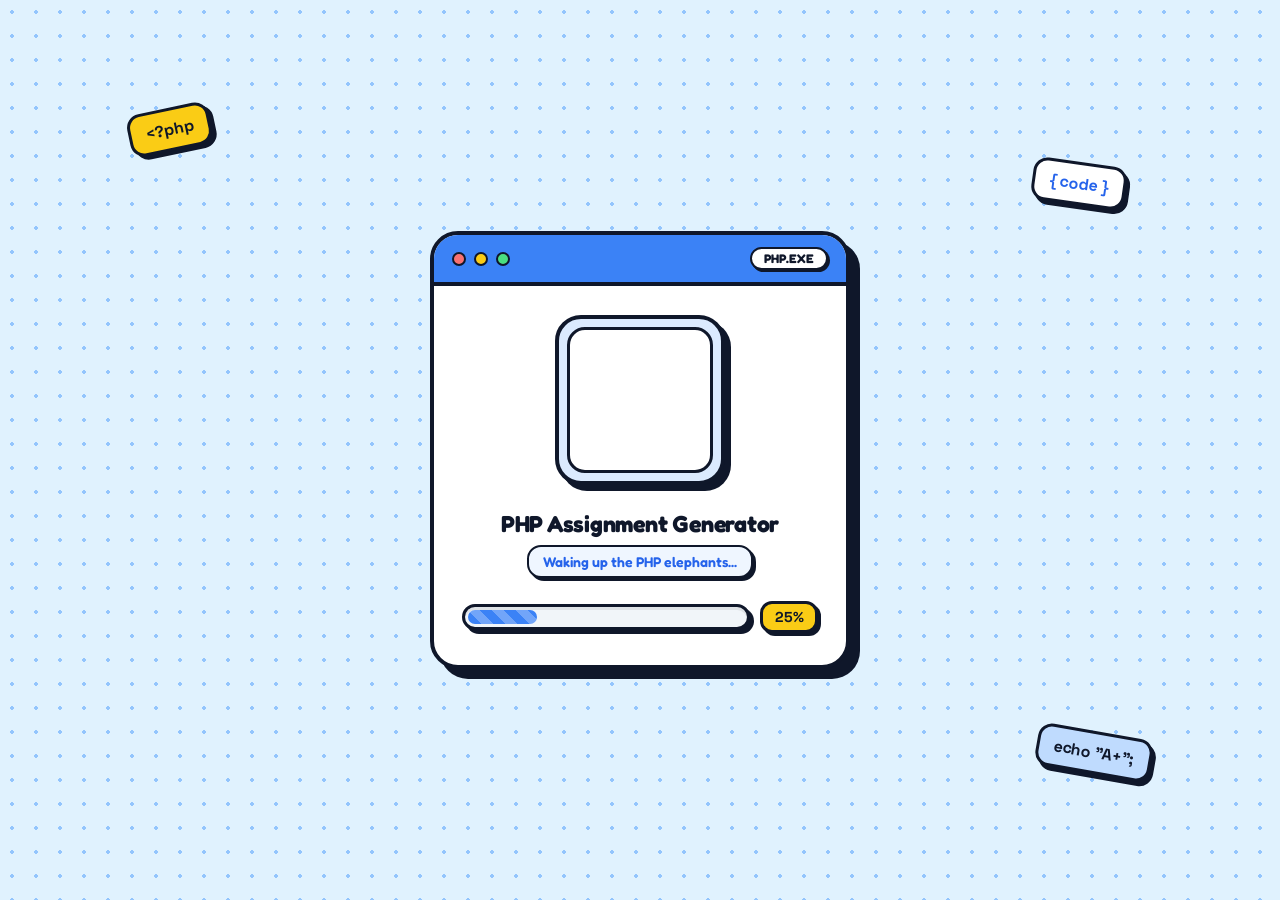
<file: load.html>
<!DOCTYPE html>
<html lang="en">
<head>
    <meta charset="UTF-8">
    <meta name="viewport" content="width=device-width, initial-scale=1.0">
    <meta http-equiv="Cache-Control" content="no-cache, no-store, must-revalidate">
    <meta http-equiv="Pragma" content="no-cache">
    <meta http-equiv="Expires" content="0">
    <title>PHP Assignment Generator - Loading</title>
    <link rel="preconnect" href="https://fonts.googleapis.com">
    <link rel="preconnect" href="https://fonts.gstatic.com" crossorigin>
    <link href="https://fonts.googleapis.com/css2?family=Fredoka:wght@500;600;700&family=Space+Grotesk:wght@600;700&display=swap" rel="stylesheet">
    <style>
        :root {
            --ink: #0f172a;
            --sky-bg: #e0f2fe;
            --electric-blue: #2563eb;
            --bright-blue: #3b82f6;
            --sunny-yellow: #facc15;
            --mint-green: #4ade80;
            --card-white: #ffffff;
        }

        * {
            box-sizing: border-box;
            margin: 0;
            padding: 0;
        }

        body {
            background-color: var(--sky-bg);
            /* Halftone comic polka-dot pattern */
            background-image: radial-gradient(#93c5fd 2px, transparent 2px);
            background-size: 24px 24px;
            font-family: 'Fredoka', sans-serif;
            display: flex;
            justify-content: center;
            align-items: center;
            min-height: 100vh;
            overflow: hidden;
            color: var(--ink);
            transition: transform 0.45s cubic-bezier(0.68, -0.55, 0.27, 1.55), opacity 0.4s ease;
        }

        body.fade-out {
            opacity: 0;
            transform: scale(0.85) rotate(-3deg);
        }

        /* Floating Cartoon Code Stickers in Background */
        .floating-sticker {
            position: absolute;
            background: var(--card-white);
            border: 3px solid var(--ink);
            box-shadow: 4px 4px 0px var(--ink);
            border-radius: 14px;
            padding: 8px 14px;
            font-family: 'Space Grotesk', monospace;
            font-weight: 700;
            font-size: 1rem;
            color: var(--electric-blue);
            user-select: none;
            pointer-events: none;
            z-index: 0;
        }

        .sticker-1 {
            top: 12%;
            left: 10%;
            background: var(--sunny-yellow);
            color: var(--ink);
            transform: rotate(-12deg);
            animation: floatBounce 3.2s ease-in-out infinite alternate;
        }

        .sticker-2 {
            bottom: 14%;
            right: 10%;
            background: #bfdbfe;
            color: var(--ink);
            transform: rotate(10deg);
            animation: floatBounce 2.8s ease-in-out infinite alternate-reverse;
        }

        .sticker-3 {
            top: 18%;
            right: 12%;
            background: var(--card-white);
            transform: rotate(8deg);
            animation: floatBounce 3.6s ease-in-out infinite alternate;
        }

        /* Main Cartoon Window Card */
        .cartoon-card {
            position: relative;
            z-index: 2;
            width: 92%;
            max-width: 420px;
            background: var(--card-white);
            border: 4px solid var(--ink);
            border-radius: 28px;
            box-shadow: 10px 10px 0px var(--ink);
            overflow: hidden;
            animation: popCard 0.6s cubic-bezier(0.34, 1.56, 0.64, 1) forwards;
            transition: transform 0.3s ease, box-shadow 0.3s ease;
        }

        .cartoon-card.ready-bounce {
            transform: translate(-3px, -3px);
            box-shadow: 13px 13px 0px var(--ink);
        }

        /* Retro Cartoon Top Window Bar */
        .window-header {
            background: var(--bright-blue);
            border-bottom: 4px solid var(--ink);
            padding: 12px 18px;
            display: flex;
            align-items: center;
            justify-content: space-between;
        }

        .window-dots {
            display: flex;
            gap: 8px;
        }

        .w-dot {
            width: 14px;
            height: 14px;
            border-radius: 50%;
            border: 2.5px solid var(--ink);
            background: var(--card-white);
        }

        .w-dot:nth-child(1) { background: #f87171; }
        .w-dot:nth-child(2) { background: var(--sunny-yellow); }
        .w-dot:nth-child(3) { background: var(--mint-green); }

        .window-tag {
            background: var(--card-white);
            border: 2.5px solid var(--ink);
            border-radius: 999px;
            padding: 2px 12px;
            font-size: 0.78rem;
            font-weight: 700;
            box-shadow: 2px 2px 0px var(--ink);
            text-transform: uppercase;
        }

        /* Card Body */
        .card-body {
            padding: 1.8rem 1.75rem 2rem;
            display: flex;
            flex-direction: column;
            align-items: center;
        }

        /* TV / Gameboy Frame for Video */
        .tv-frame {
            position: relative;
            width: 170px;
            height: 170px;
            background: #dbeafe;
            border: 4px solid var(--ink);
            border-radius: 26px;
            box-shadow: 6px 6px 0px var(--ink);
            padding: 8px;
            margin-bottom: 1.5rem;
            display: flex;
            align-items: center;
            justify-content: center;
            animation: gentleWiggle 3s ease-in-out infinite;
        }

        .tv-screen {
            width: 100%;
            height: 100%;
            background: var(--card-white);
            border: 3px solid var(--ink);
            border-radius: 18px;
            overflow: hidden;
            display: flex;
            align-items: center;
            justify-content: center;
        }

        video {
            width: 100%;
            height: 100%;
            object-fit: contain;
            pointer-events: none;
        }

        /* Comic Sticker Badge that pops on 100% */
        .comic-pop-badge {
            position: absolute;
            top: -14px;
            right: -18px;
            background: var(--sunny-yellow);
            color: var(--ink);
            border: 3px solid var(--ink);
            box-shadow: 3px 3px 0px var(--ink);
            padding: 5px 12px;
            border-radius: 12px;
            font-size: 0.8rem;
            font-weight: 700;
            transform: scale(0) rotate(12deg);
            transition: transform 0.35s cubic-bezier(0.34, 1.56, 0.64, 1);
            z-index: 4;
        }

        .comic-pop-badge.show {
            transform: scale(1) rotate(12deg);
        }

        /* Chunky Cartoon Title */
        h1 {
            font-size: 1.45rem;
            font-weight: 700;
            color: var(--ink);
            text-align: center;
            margin-bottom: 0.5rem;
            letter-spacing: -0.01em;
        }

        /* Comic Speech Pill for Status Text */
        .speech-bubble {
            background: #eff6ff;
            border: 2.5px solid var(--ink);
            border-radius: 14px;
            padding: 6px 14px;
            font-size: 0.88rem;
            font-weight: 600;
            color: var(--electric-blue);
            margin-bottom: 1.4rem;
            box-shadow: 3px 3px 0px var(--ink);
            transition: transform 0.2s ease, background-color 0.2s ease;
        }

        .speech-bubble.pop {
            transform: scale(1.06);
        }

        /* Chunky Striped Candy Progress Bar */
        .progress-row {
            width: 100%;
            display: flex;
            align-items: center;
            gap: 10px;
        }

        .cartoon-bar-shell {
            flex: 1;
            height: 26px;
            background: #f1f5f9;
            border: 3.5px solid var(--ink);
            border-radius: 999px;
            box-shadow: inset 0 3px 0 rgba(0,0,0,0.08), 4px 4px 0px var(--ink);
            overflow: hidden;
            padding: 3px;
        }

        .cartoon-bar-fill {
            width: 0%;
            height: 100%;
            background-color: var(--bright-blue);
            /* Moving diagonal cartoon stripes */
            background-image: linear-gradient(
                45deg,
                rgba(255, 255, 255, 0.28) 25%,
                transparent 25%,
                transparent 50%,
                rgba(255, 255, 255, 0.28) 50%,
                rgba(255, 255, 255, 0.28) 75%,
                transparent 75%,
                transparent
            );
            background-size: 24px 24px;
            border-radius: 999px;
            animation: moveStripes 0.7s linear infinite;
            transition: background-color 0.3s ease;
        }

        .cartoon-bar-fill.complete {
            background-color: var(--mint-green);
        }

        .percent-pill {
            min-width: 58px;
            text-align: center;
            background: var(--sunny-yellow);
            border: 3px solid var(--ink);
            border-radius: 12px;
            padding: 4px 8px;
            font-family: 'Space Grotesk', sans-serif;
            font-size: 0.9rem;
            font-weight: 700;
            box-shadow: 3px 3px 0px var(--ink);
        }

        /* Keyframes */
        @keyframes popCard {
            0% { opacity: 0; transform: scale(0.8) translateY(30px); }
            100% { opacity: 1; transform: scale(1) translateY(0); }
        }

        @keyframes moveStripes {
            0% { background-position: 0 0; }
            100% { background-position: 24px 0; }
        }

        @keyframes floatBounce {
            0% { transform: translateY(0px) rotate(-8deg); }
            100% { transform: translateY(-12px) rotate(6deg); }
        }

        @keyframes gentleWiggle {
            0%, 100% { transform: rotate(-1.5deg); }
            50% { transform: rotate(1.5deg); }
        }

        @media (max-width: 420px) {
            .floating-sticker { display: none; }
            .card-body { padding: 1.5rem 1.25rem 1.6rem; }
            .tv-frame { width: 150px; height: 150px; }
            h1 { font-size: 1.28rem; }
        }
    </style>
</head>
<body>

    <!-- Fun Background Floating PHP Stickers -->
    <div class="floating-sticker sticker-1">&lt;?php</div>
    <div class="floating-sticker sticker-2">echo "A+";</div>
    <div class="floating-sticker sticker-3">{ code }</div>

    <!-- Main Cartoon Card -->
    <main class="cartoon-card" id="card">
        <!-- Retro Browser Top Header -->
        <div class="window-header">
            <div class="window-dots">
                <span class="w-dot"></span>
                <span class="w-dot"></span>
                <span class="w-dot"></span>
            </div>
            <span class="window-tag" id="topTag">PHP.EXE</span>
        </div>

        <div class="card-body">
            <!-- Cartoon TV Frame around Video -->
            <div class="tv-frame">
                <div class="comic-pop-badge" id="boomBadge">BOOM! READY!</div>
                <div class="tv-screen">
                    <video autoplay muted playsinline loop>
                        <source src="assets/loading.mp4" type="video/mp4">
                    </video>
                </div>
            </div>

            <h1>PHP Assignment Generator</h1>

            <!-- Dynamic Comic Speech Bubble -->
            <div class="speech-bubble" id="speechBubble">
                Waking up the PHP elephants...
            </div>

            <!-- Candy Striped Progress Bar + Yellow Score Box -->
            <div class="progress-row">
                <div class="cartoon-bar-shell">
                    <div class="cartoon-bar-fill" id="barFill"></div>
                </div>
                <div class="percent-pill" id="percentPill">0%</div>
            </div>
        </div>
    </main>

    <script>
        // Set the startup flag immediately so index.html knows the loader has been displayed
        sessionStorage.setItem('phpAssignmentStartupLoader', 'completed');

        const barFill = document.getElementById('barFill');
        const percentPill = document.getElementById('percentPill');
        const speechBubble = document.getElementById('speechBubble');
        const boomBadge = document.getElementById('boomBadge');
        const topTag = document.getElementById('topTag');
        const card = document.getElementById('card');

        const duration = 4200; // Hits 100% at 4.2s, celebrates until 4.65s, redirects at 5.0s
        const startTime = performance.now();
        let lastStep = -1;
        let redirected = false;

        function redirectToApp() {
            if (redirected) return;
            redirected = true;
            window.location.replace('index.html' + (window.location.search || ''));
        }

        const funSteps = [
            { at: 0,  text: "Waking up the PHP elephants..." },
            { at: 32, text: "Cooking fresh code templates..." },
            { at: 68, text: "Polishing semicolons ; ; ;" },
            { at: 95, text: "All done! Let's gooo!" }
        ];

        function updateCartoonLoader(now) {
            const elapsed = now - startTime;
            const progress = Math.min(elapsed / duration, 1);
            const percent = Math.round(progress * 100);

            barFill.style.width = `${percent}%`;
            percentPill.textContent = `${percent}%`;

            // Update speech bubble with a quick pop animation
            for (let i = funSteps.length - 1; i >= 0; i--) {
                if (percent >= funSteps[i].at) {
                    if (lastStep !== i) {
                        lastStep = i;
                        speechBubble.textContent = funSteps[i].text;
                        speechBubble.classList.add('pop');
                        setTimeout(() => speechBubble.classList.remove('pop'), 180);
                    }
                    break;
                }
            }

            if (elapsed < duration) {
                requestAnimationFrame(updateCartoonLoader);
            } else {
                // 100% Cartoon Celebration State
                barFill.classList.add('complete');
                boomBadge.classList.add('show');
                card.classList.add('ready-bounce');
                topTag.textContent = "100% OK!";
            }
        }

        requestAnimationFrame(updateCartoonLoader);

        // Exact 5-second timing rule: fade at 4.65s, redirect at 5.0s
        setTimeout(() => {
            document.body.classList.add('fade-out');
            setTimeout(redirectToApp, 350);
        }, 4650);

        // Fallback hard redirect at exactly 5000ms
        setTimeout(redirectToApp, 5000);
    </script>
</body>
</html>
</file>
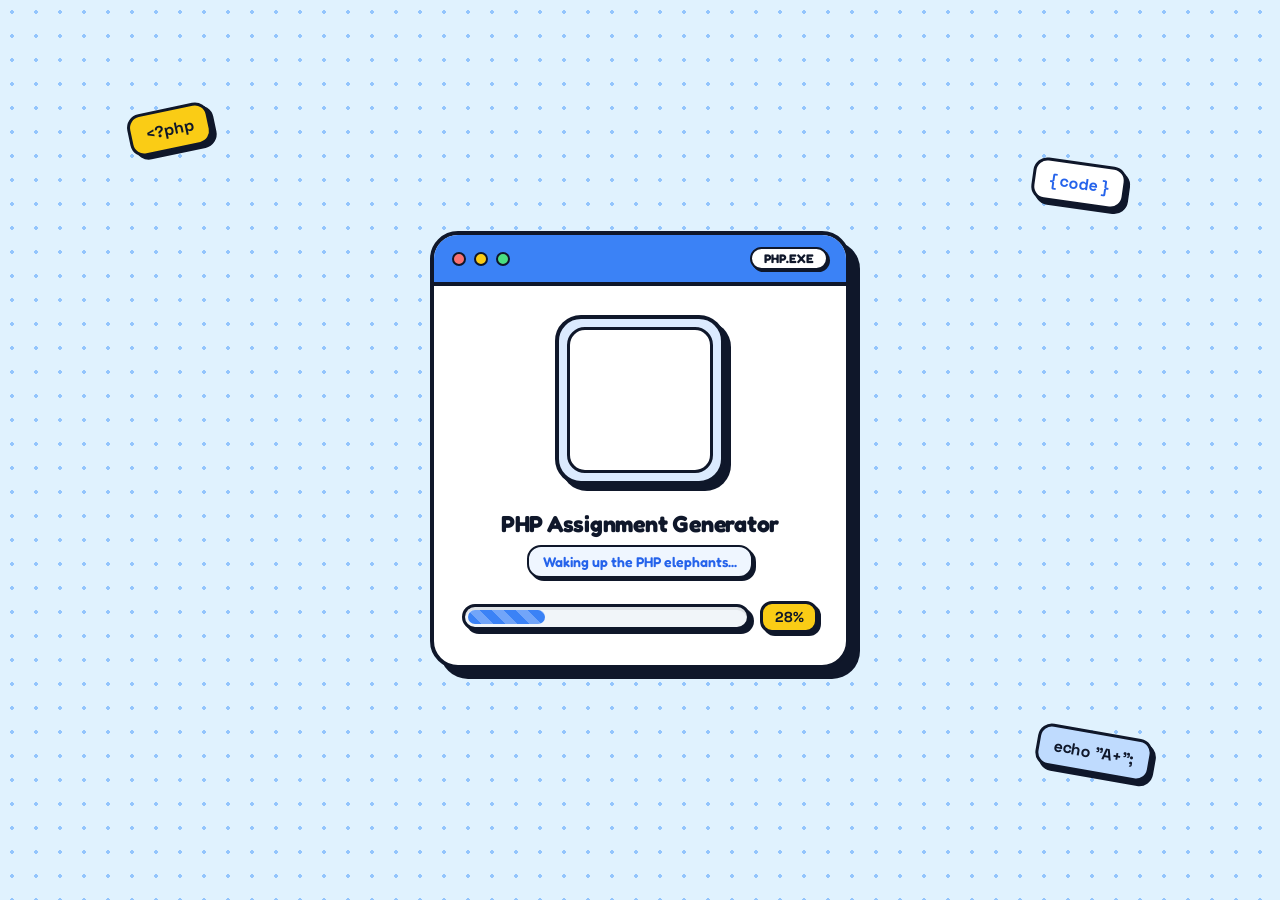
<file: loading.html>
<!DOCTYPE html>
<html lang="en">
<head>
    <meta charset="UTF-8">
    <meta name="viewport" content="width=device-width, initial-scale=1.0">
    <meta http-equiv="Cache-Control" content="no-cache, no-store, must-revalidate">
    <meta http-equiv="Pragma" content="no-cache">
    <meta http-equiv="Expires" content="0">
    <title>PHP Assignment Generator - Loading</title>
    <link rel="preconnect" href="https://fonts.googleapis.com">
    <link rel="preconnect" href="https://fonts.gstatic.com" crossorigin>
    <link href="https://fonts.googleapis.com/css2?family=Fredoka:wght@500;600;700&family=Space+Grotesk:wght@600;700&display=swap" rel="stylesheet">
    <style>
        :root {
            --ink: #0f172a;
            --sky-bg: #e0f2fe;
            --electric-blue: #2563eb;
            --bright-blue: #3b82f6;
            --sunny-yellow: #facc15;
            --mint-green: #4ade80;
            --card-white: #ffffff;
        }

        * {
            box-sizing: border-box;
            margin: 0;
            padding: 0;
        }

        body {
            background-color: var(--sky-bg);
            /* Halftone comic polka-dot pattern */
            background-image: radial-gradient(#93c5fd 2px, transparent 2px);
            background-size: 24px 24px;
            font-family: 'Fredoka', sans-serif;
            display: flex;
            justify-content: center;
            align-items: center;
            min-height: 100vh;
            overflow: hidden;
            color: var(--ink);
            transition: transform 0.45s cubic-bezier(0.68, -0.55, 0.27, 1.55), opacity 0.4s ease;
        }

        body.fade-out {
            opacity: 0;
            transform: scale(0.85) rotate(-3deg);
        }

        /* Floating Cartoon Code Stickers in Background */
        .floating-sticker {
            position: absolute;
            background: var(--card-white);
            border: 3px solid var(--ink);
            box-shadow: 4px 4px 0px var(--ink);
            border-radius: 14px;
            padding: 8px 14px;
            font-family: 'Space Grotesk', monospace;
            font-weight: 700;
            font-size: 1rem;
            color: var(--electric-blue);
            user-select: none;
            pointer-events: none;
            z-index: 0;
        }

        .sticker-1 {
            top: 12%;
            left: 10%;
            background: var(--sunny-yellow);
            color: var(--ink);
            transform: rotate(-12deg);
            animation: floatBounce 3.2s ease-in-out infinite alternate;
        }

        .sticker-2 {
            bottom: 14%;
            right: 10%;
            background: #bfdbfe;
            color: var(--ink);
            transform: rotate(10deg);
            animation: floatBounce 2.8s ease-in-out infinite alternate-reverse;
        }

        .sticker-3 {
            top: 18%;
            right: 12%;
            background: var(--card-white);
            transform: rotate(8deg);
            animation: floatBounce 3.6s ease-in-out infinite alternate;
        }

        /* Main Cartoon Window Card */
        .cartoon-card {
            position: relative;
            z-index: 2;
            width: 92%;
            max-width: 420px;
            background: var(--card-white);
            border: 4px solid var(--ink);
            border-radius: 28px;
            box-shadow: 10px 10px 0px var(--ink);
            overflow: hidden;
            animation: popCard 0.6s cubic-bezier(0.34, 1.56, 0.64, 1) forwards;
            transition: transform 0.3s ease, box-shadow 0.3s ease;
        }

        .cartoon-card.ready-bounce {
            transform: translate(-3px, -3px);
            box-shadow: 13px 13px 0px var(--ink);
        }

        /* Retro Cartoon Top Window Bar */
        .window-header {
            background: var(--bright-blue);
            border-bottom: 4px solid var(--ink);
            padding: 12px 18px;
            display: flex;
            align-items: center;
            justify-content: space-between;
        }

        .window-dots {
            display: flex;
            gap: 8px;
        }

        .w-dot {
            width: 14px;
            height: 14px;
            border-radius: 50%;
            border: 2.5px solid var(--ink);
            background: var(--card-white);
        }

        .w-dot:nth-child(1) { background: #f87171; }
        .w-dot:nth-child(2) { background: var(--sunny-yellow); }
        .w-dot:nth-child(3) { background: var(--mint-green); }

        .window-tag {
            background: var(--card-white);
            border: 2.5px solid var(--ink);
            border-radius: 999px;
            padding: 2px 12px;
            font-size: 0.78rem;
            font-weight: 700;
            box-shadow: 2px 2px 0px var(--ink);
            text-transform: uppercase;
        }

        /* Card Body */
        .card-body {
            padding: 1.8rem 1.75rem 2rem;
            display: flex;
            flex-direction: column;
            align-items: center;
        }

        /* TV / Gameboy Frame for Video */
        .tv-frame {
            position: relative;
            width: 170px;
            height: 170px;
            background: #dbeafe;
            border: 4px solid var(--ink);
            border-radius: 26px;
            box-shadow: 6px 6px 0px var(--ink);
            padding: 8px;
            margin-bottom: 1.5rem;
            display: flex;
            align-items: center;
            justify-content: center;
            animation: gentleWiggle 3s ease-in-out infinite;
        }

        .tv-screen {
            width: 100%;
            height: 100%;
            background: var(--card-white);
            border: 3px solid var(--ink);
            border-radius: 18px;
            overflow: hidden;
            display: flex;
            align-items: center;
            justify-content: center;
        }

        video {
            width: 100%;
            height: 100%;
            object-fit: contain;
            pointer-events: none;
        }

        /* Comic Sticker Badge that pops on 100% */
        .comic-pop-badge {
            position: absolute;
            top: -14px;
            right: -18px;
            background: var(--sunny-yellow);
            color: var(--ink);
            border: 3px solid var(--ink);
            box-shadow: 3px 3px 0px var(--ink);
            padding: 5px 12px;
            border-radius: 12px;
            font-size: 0.8rem;
            font-weight: 700;
            transform: scale(0) rotate(12deg);
            transition: transform 0.35s cubic-bezier(0.34, 1.56, 0.64, 1);
            z-index: 4;
        }

        .comic-pop-badge.show {
            transform: scale(1) rotate(12deg);
        }

        /* Chunky Cartoon Title */
        h1 {
            font-size: 1.45rem;
            font-weight: 700;
            color: var(--ink);
            text-align: center;
            margin-bottom: 0.5rem;
            letter-spacing: -0.01em;
        }

        /* Comic Speech Pill for Status Text */
        .speech-bubble {
            background: #eff6ff;
            border: 2.5px solid var(--ink);
            border-radius: 14px;
            padding: 6px 14px;
            font-size: 0.88rem;
            font-weight: 600;
            color: var(--electric-blue);
            margin-bottom: 1.4rem;
            box-shadow: 3px 3px 0px var(--ink);
            transition: transform 0.2s ease, background-color 0.2s ease;
        }

        .speech-bubble.pop {
            transform: scale(1.06);
        }

        /* Chunky Striped Candy Progress Bar */
        .progress-row {
            width: 100%;
            display: flex;
            align-items: center;
            gap: 10px;
        }

        .cartoon-bar-shell {
            flex: 1;
            height: 26px;
            background: #f1f5f9;
            border: 3.5px solid var(--ink);
            border-radius: 999px;
            box-shadow: inset 0 3px 0 rgba(0,0,0,0.08), 4px 4px 0px var(--ink);
            overflow: hidden;
            padding: 3px;
        }

        .cartoon-bar-fill {
            width: 0%;
            height: 100%;
            background-color: var(--bright-blue);
            /* Moving diagonal cartoon stripes */
            background-image: linear-gradient(
                45deg,
                rgba(255, 255, 255, 0.28) 25%,
                transparent 25%,
                transparent 50%,
                rgba(255, 255, 255, 0.28) 50%,
                rgba(255, 255, 255, 0.28) 75%,
                transparent 75%,
                transparent
            );
            background-size: 24px 24px;
            border-radius: 999px;
            animation: moveStripes 0.7s linear infinite;
            transition: background-color 0.3s ease;
        }

        .cartoon-bar-fill.complete {
            background-color: var(--mint-green);
        }

        .percent-pill {
            min-width: 58px;
            text-align: center;
            background: var(--sunny-yellow);
            border: 3px solid var(--ink);
            border-radius: 12px;
            padding: 4px 8px;
            font-family: 'Space Grotesk', sans-serif;
            font-size: 0.9rem;
            font-weight: 700;
            box-shadow: 3px 3px 0px var(--ink);
        }

        /* Keyframes */
        @keyframes popCard {
            0% { opacity: 0; transform: scale(0.8) translateY(30px); }
            100% { opacity: 1; transform: scale(1) translateY(0); }
        }

        @keyframes moveStripes {
            0% { background-position: 0 0; }
            100% { background-position: 24px 0; }
        }

        @keyframes floatBounce {
            0% { transform: translateY(0px) rotate(-8deg); }
            100% { transform: translateY(-12px) rotate(6deg); }
        }

        @keyframes gentleWiggle {
            0%, 100% { transform: rotate(-1.5deg); }
            50% { transform: rotate(1.5deg); }
        }

        @media (max-width: 420px) {
            .floating-sticker { display: none; }
            .card-body { padding: 1.5rem 1.25rem 1.6rem; }
            .tv-frame { width: 150px; height: 150px; }
            h1 { font-size: 1.28rem; }
        }
    </style>
</head>
<body>

    <!-- Fun Background Floating PHP Stickers -->
    <div class="floating-sticker sticker-1">&lt;?php</div>
    <div class="floating-sticker sticker-2">echo "A+";</div>
    <div class="floating-sticker sticker-3">{ code }</div>

    <!-- Main Cartoon Card -->
    <main class="cartoon-card" id="card">
        <!-- Retro Browser Top Header -->
        <div class="window-header">
            <div class="window-dots">
                <span class="w-dot"></span>
                <span class="w-dot"></span>
                <span class="w-dot"></span>
            </div>
            <span class="window-tag" id="topTag">PHP.EXE</span>
        </div>

        <div class="card-body">
            <!-- Cartoon TV Frame around Video -->
            <div class="tv-frame">
                <div class="comic-pop-badge" id="boomBadge">BOOM! READY!</div>
                <div class="tv-screen">
                    <video autoplay muted playsinline loop>
                        <source src="assets/loading.mp4" type="video/mp4">
                    </video>
                </div>
            </div>

            <h1>PHP Assignment Generator</h1>

            <!-- Dynamic Comic Speech Bubble -->
            <div class="speech-bubble" id="speechBubble">
                Waking up the PHP elephants...
            </div>

            <!-- Candy Striped Progress Bar + Yellow Score Box -->
            <div class="progress-row">
                <div class="cartoon-bar-shell">
                    <div class="cartoon-bar-fill" id="barFill"></div>
                </div>
                <div class="percent-pill" id="percentPill">0%</div>
            </div>
        </div>
    </main>

    <script>
        // Set the startup flag immediately so index.html knows the loader has been displayed
        sessionStorage.setItem('phpAssignmentStartupLoader', 'completed');

        const barFill = document.getElementById('barFill');
        const percentPill = document.getElementById('percentPill');
        const speechBubble = document.getElementById('speechBubble');
        const boomBadge = document.getElementById('boomBadge');
        const topTag = document.getElementById('topTag');
        const card = document.getElementById('card');

        const duration = 4200; // Hits 100% at 4.2s, celebrates until 4.65s, redirects at 5.0s
        const startTime = performance.now();
        let lastStep = -1;
        let redirected = false;

        function redirectToApp() {
            if (redirected) return;
            redirected = true;
            window.location.replace('index.html' + (window.location.search || ''));
        }

        const funSteps = [
            { at: 0,  text: "Waking up the PHP elephants..." },
            { at: 32, text: "Cooking fresh code templates..." },
            { at: 68, text: "Polishing semicolons ; ; ;" },
            { at: 95, text: "All done! Let's gooo!" }
        ];

        function updateCartoonLoader(now) {
            const elapsed = now - startTime;
            const progress = Math.min(elapsed / duration, 1);
            const percent = Math.round(progress * 100);

            barFill.style.width = `${percent}%`;
            percentPill.textContent = `${percent}%`;

            // Update speech bubble with a quick pop animation
            for (let i = funSteps.length - 1; i >= 0; i--) {
                if (percent >= funSteps[i].at) {
                    if (lastStep !== i) {
                        lastStep = i;
                        speechBubble.textContent = funSteps[i].text;
                        speechBubble.classList.add('pop');
                        setTimeout(() => speechBubble.classList.remove('pop'), 180);
                    }
                    break;
                }
            }

            if (elapsed < duration) {
                requestAnimationFrame(updateCartoonLoader);
            } else {
                // 100% Cartoon Celebration State
                barFill.classList.add('complete');
                boomBadge.classList.add('show');
                card.classList.add('ready-bounce');
                topTag.textContent = "100% OK!";
            }
        }

        requestAnimationFrame(updateCartoonLoader);

        // Exact 5-second timing rule: fade at 4.65s, redirect at 5.0s
        setTimeout(() => {
            document.body.classList.add('fade-out');
            setTimeout(redirectToApp, 350);
        }, 4650);

        // Fallback hard redirect at exactly 5000ms
        setTimeout(redirectToApp, 5000);
    </script>
</body>
</html>

</html>
</file>
